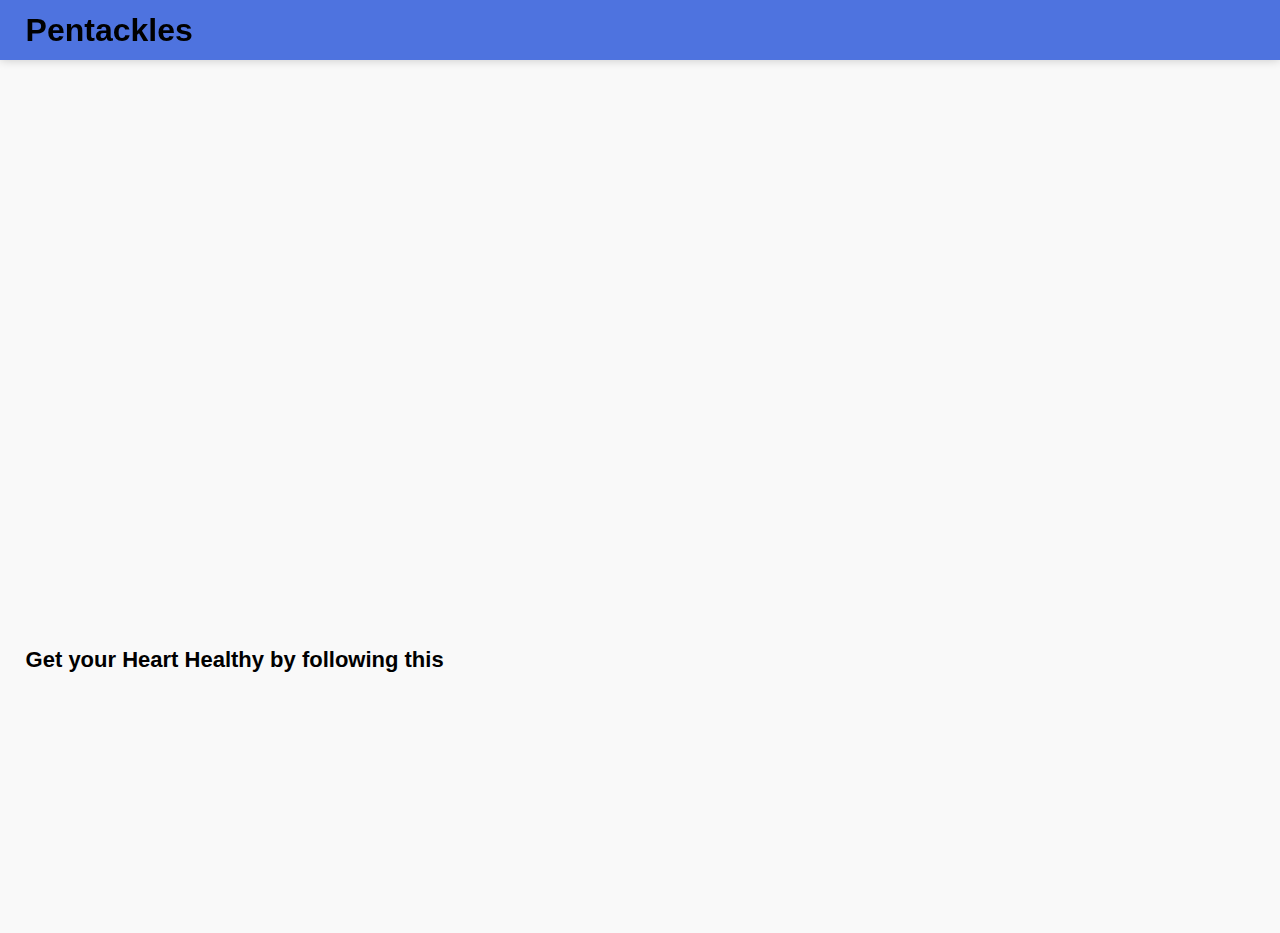
<file: PCS24-8/pantackles/video-1.html>
<!DOCTYPE html>
<html lang="en">
<head>
    <meta charset="UTF-8">
    <meta http-equiv="X-UA-Compatible" content="IE-edge">
    <meta name="viewport" content="width=device-width, initial-scale=1.0">
    <link rel="stylesheet" href="style.css">
    <title></title>
</head>
<body>
    <nav class="flex-div" id="new">
        <div class="nav-left flex-div">
            <div>
                <h1 ><a style="color: black;" href="index.html">Pentackles</a></h1>
            </div>
        </div>
        <div class="nav-middle flex-div">
        </div>
    </nav>

    <div class="container play-container">
        <div class="row">
            <div class="play-video">
                <iframe width="960" height="515" src="https://www.youtube.com/embed/nHdyZM7FsCk?si=OyHsMYj9E5rm-WC2" title="YouTube video player" frameborder="0" allow="accelerometer; autoplay; clipboard-write; encrypted-media; gyroscope; picture-in-picture; web-share" allowfullscreen></iframe>
                <h3>Get your Heart Healthy by following this</h3>
            </div>
        </div>
    </div>
</body>
</html>
</file>
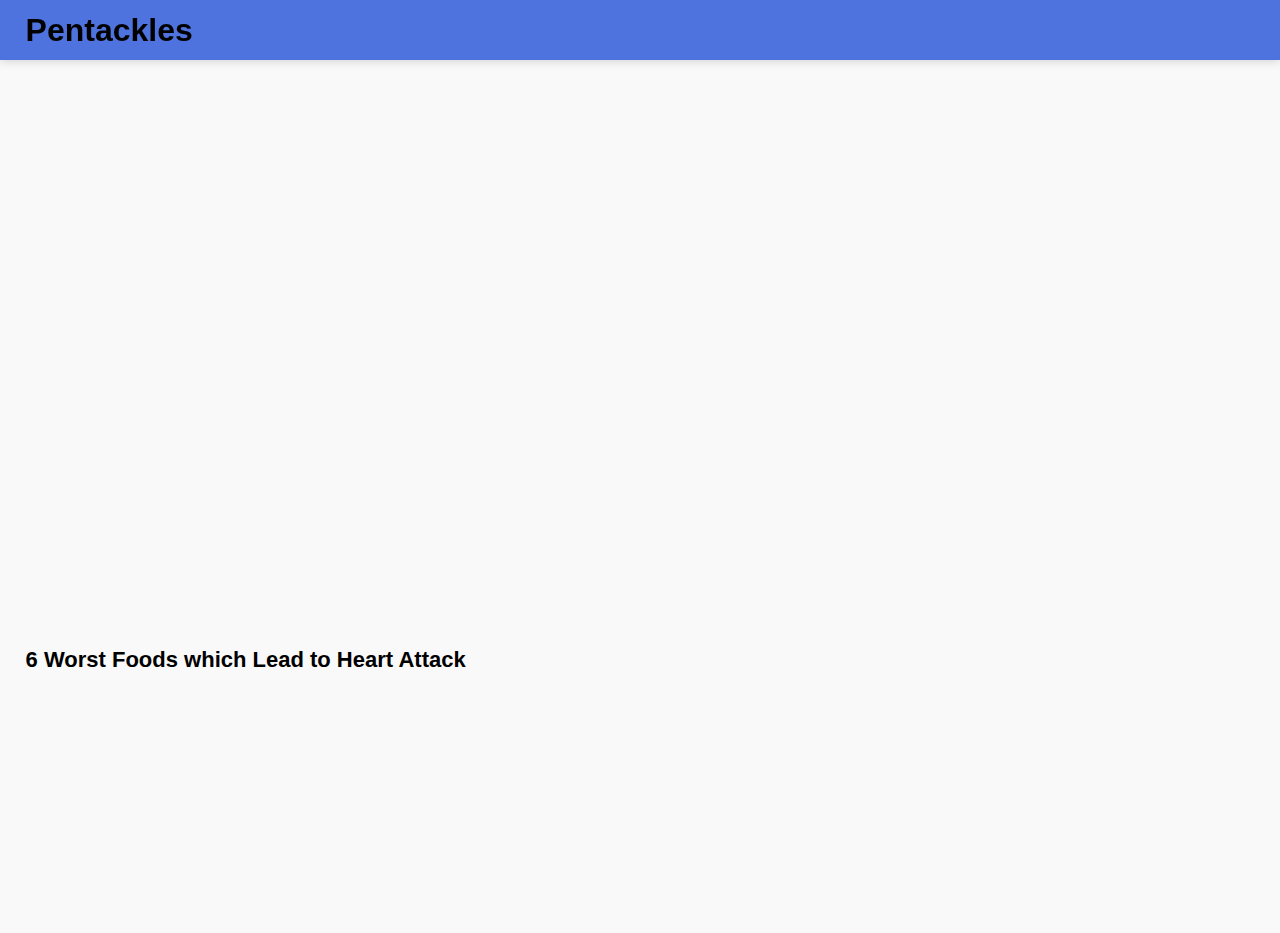
<file: PCS24-8/pantackles/video-2.html>
<!DOCTYPE html>
<html lang="en">
<head>
    <meta charset="UTF-8">
    <meta http-equiv="X-UA-Compatible" content="IE-edge">
    <meta name="viewport" content="width=device-width, initial-scale=1.0">
    <link rel="stylesheet" href="style.css">
    <title></title>
</head>
<body>
    <nav class="flex-div" id="new">
        <div class="nav-left flex-div">
            <div>
                <h1 ><a style="color: black;" href="food.html">Pentackles</a></h1>
            </div>
        </div>
        <div class="nav-middle flex-div">
        </div>
    </nav>

    <div class="container play-container">
        <div class="row">
            <div class="play-video">
                <iframe width="960" height="515" src="https://www.youtube.com/embed/o4O0wPlRnIE?si=3bP0NLOsc2vTAqNj" title="YouTube video player" frameborder="0" allow="accelerometer; autoplay; clipboard-write; encrypted-media; gyroscope; picture-in-picture; web-share" allowfullscreen></iframe>
                <h3>6 Worst Foods which Lead to Heart Attack
                </h3>
            </div>
        </div>
    </div>
</body>
</html>
</file>
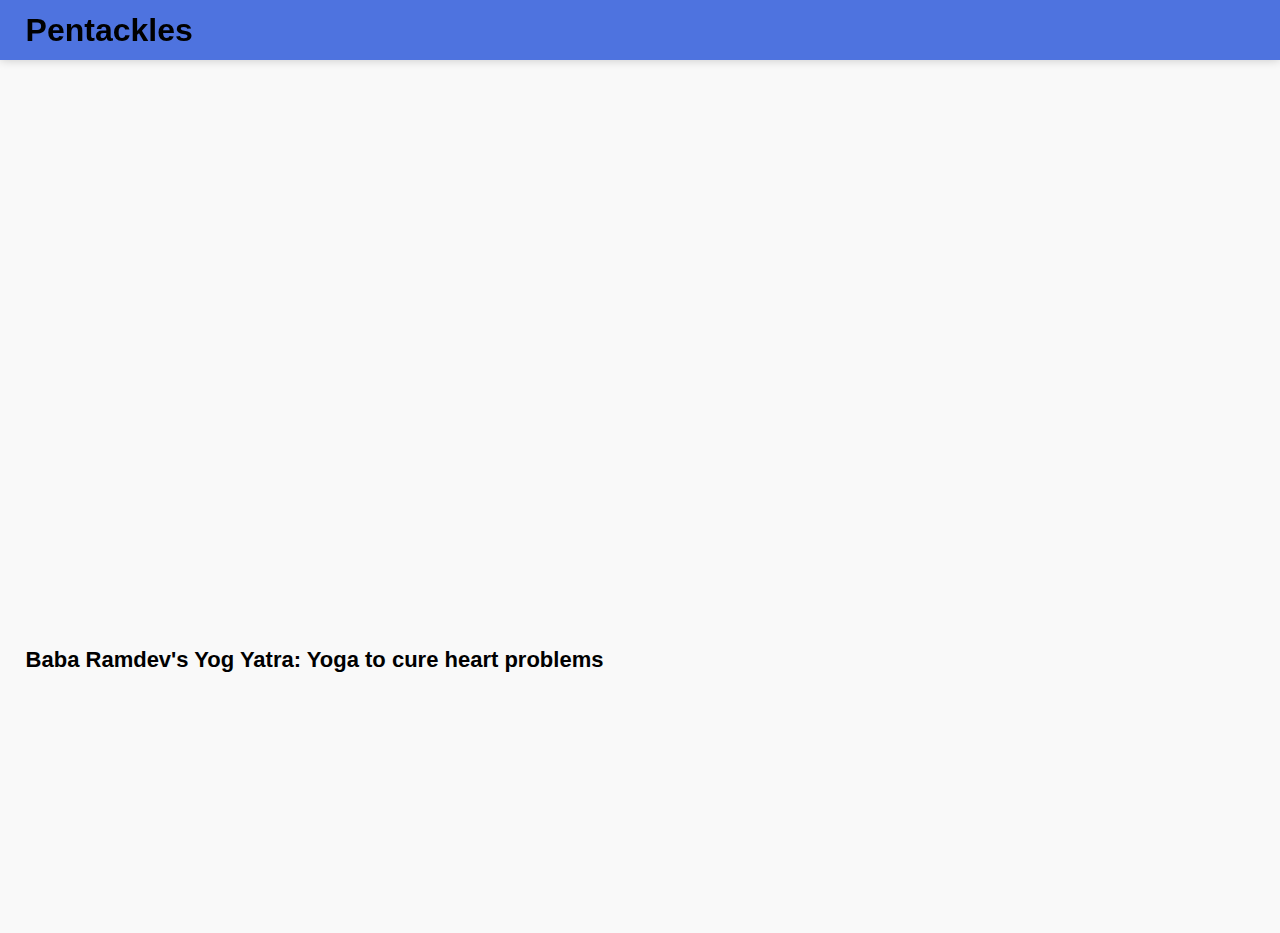
<file: PCS24-8/pantackles/video-3.html>
<!DOCTYPE html>
<html lang="en">
<head>
    <meta charset="UTF-8">
    <meta http-equiv="X-UA-Compatible" content="IE-edge">
    <meta name="viewport" content="width=device-width, initial-scale=1.0">
    <link rel="stylesheet" href="style.css">
    <title></title>
</head>
<body>
    <nav class="flex-div" id="new">
        <div class="nav-left flex-div">
            <div>
                <h1>Pentackles</h1>
            </div>
        </div>
        <div class="nav-middle flex-div">
        </div>
    </nav>

    <div class="container play-container">
        <div class="row">
            <div class="play-video">
                <iframe width="960" height="515" src="https://www.youtube.com/embed/wrECGnoJPLg?si=K5iz61QnxjRL-Sfi" title="YouTube video player" frameborder="0" allow="accelerometer; autoplay; clipboard-write; encrypted-media; gyroscope; picture-in-picture; web-share" allowfullscreen></iframe>
                <h3>Baba Ramdev's Yog Yatra: Yoga to cure heart problems
                </h3>
            </div>
        </div>
    </div>
</body>
</html>
</file>
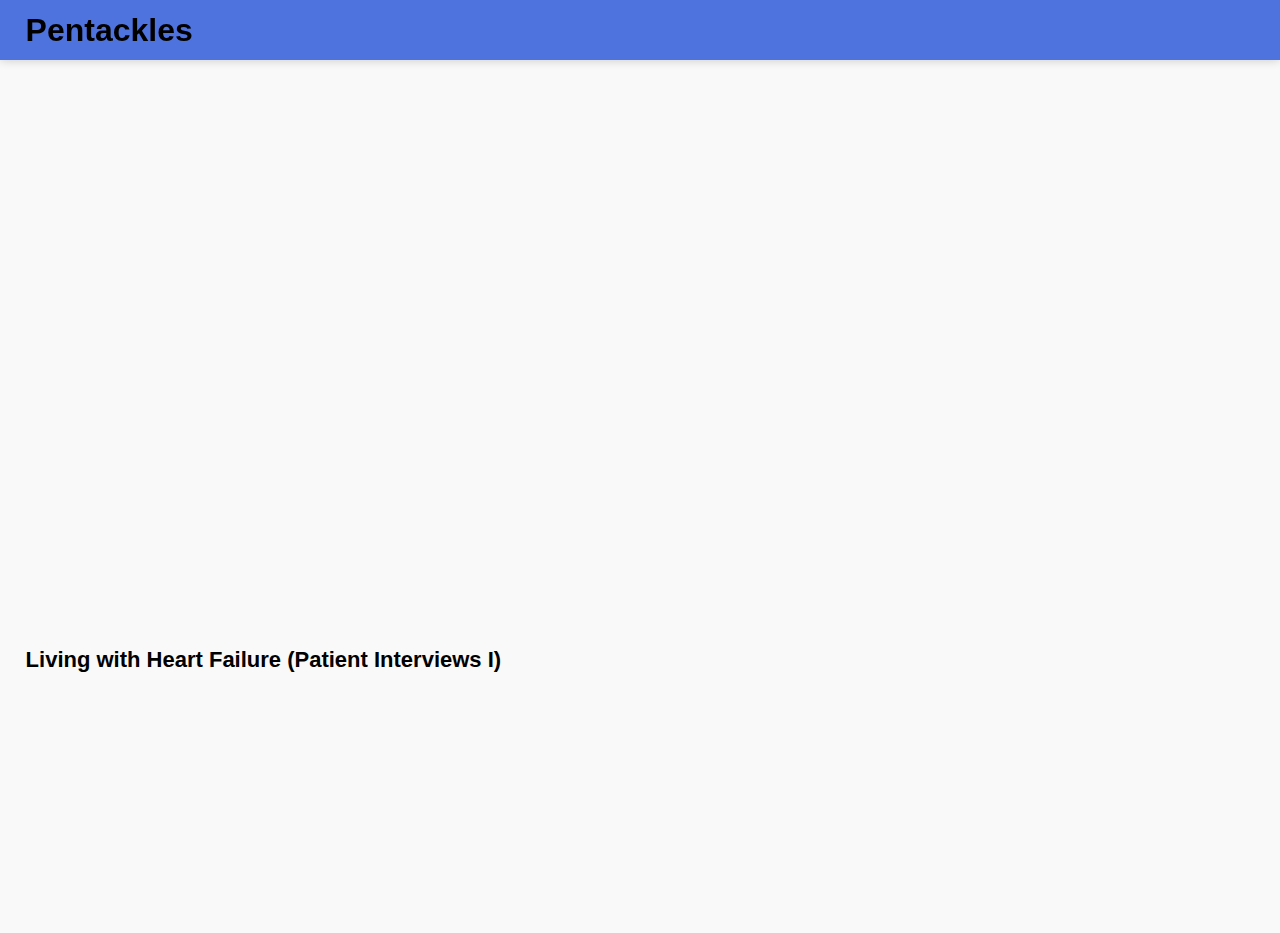
<file: PCS24-8/pantackles/video-4.html>
<!DOCTYPE html>
<html lang="en">
<head>
    <meta charset="UTF-8">
    <meta http-equiv="X-UA-Compatible" content="IE-edge">
    <meta name="viewport" content="width=device-width, initial-scale=1.0">
    <link rel="stylesheet" href="style.css">
    <title></title>
</head>
<body>
    <nav class="flex-div" id="new">
        <div class="nav-left flex-div">
            <div>
                <h1 ><a style="color: black;" href="old.html">Pentackles</a></h1>

            </div>
        </div>
        <div class="nav-middle flex-div">
        </div>
    </nav>

    <div class="container play-container">
        <div class="row">
            <div class="play-video">
                
<iframe width="960" height="515" src="https://www.youtube.com/embed/jtW7w7NfOP8?si=Ti9TC2To0YFG6vmM" title="YouTube video player" frameborder="0" allow="accelerometer; autoplay; clipboard-write; encrypted-media; gyroscope; picture-in-picture; web-share" allowfullscreen></iframe>

                <h3>Living with Heart Failure (Patient Interviews I)
                </h3>
            </div>
        </div>
    </div>
</body>
</html>
</file>
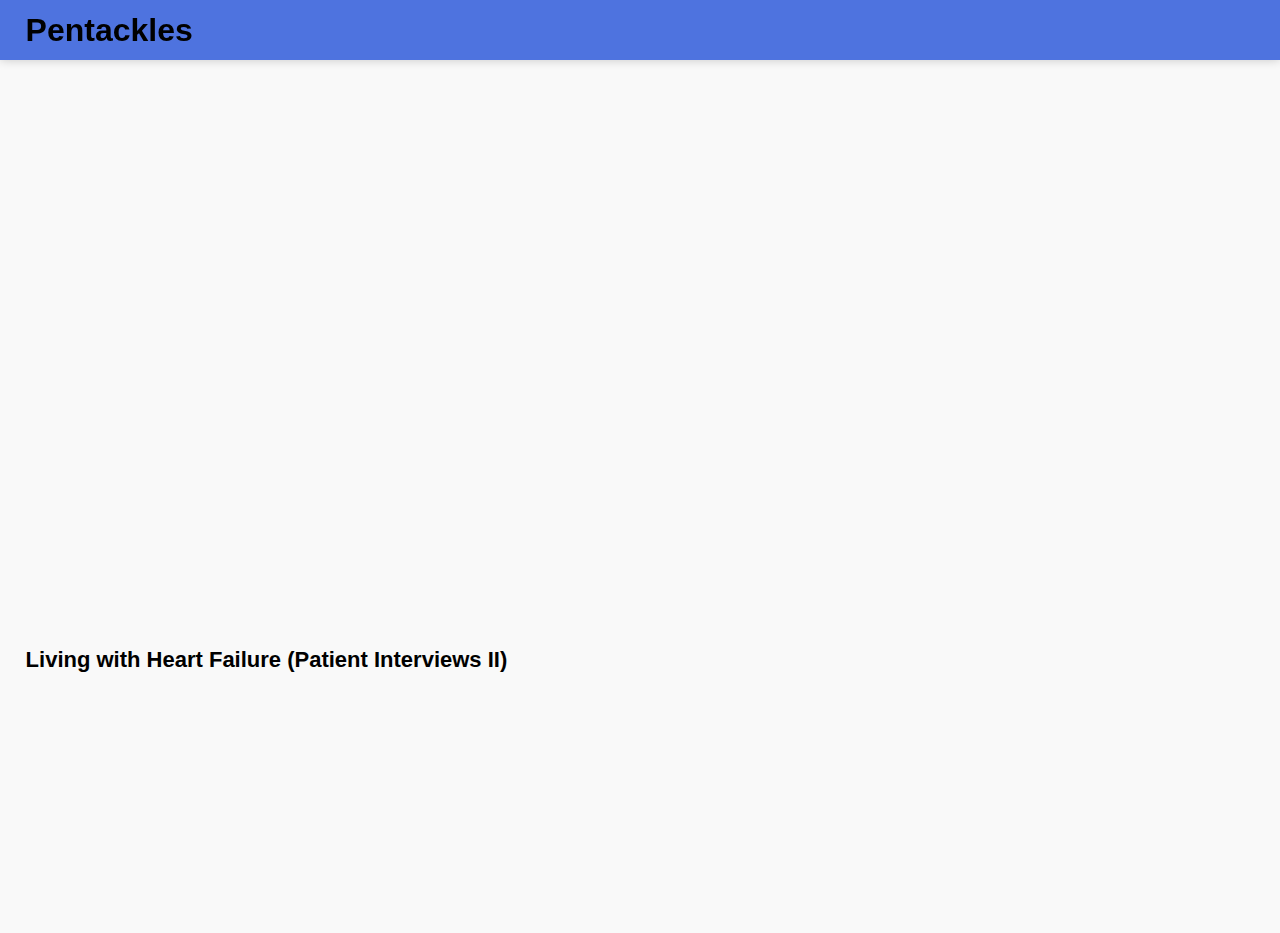
<file: PCS24-8/pantackles/video-5.html>
<!DOCTYPE html>
<html lang="en">
<head>
    <meta charset="UTF-8">
    <meta http-equiv="X-UA-Compatible" content="IE-edge">
    <meta name="viewport" content="width=device-width, initial-scale=1.0">
    <link rel="stylesheet" href="style.css">
    <title></title>
</head>
<body>
    <nav class="flex-div" id="new">
        <div class="nav-left flex-div">
            <div>
                <h1 ><a style="color: black;" href="old.html">Pentackles</a></h1>

            </div>
        </div>
        <div class="nav-middle flex-div">
        </div>
    </nav>

    <div class="container play-container">
        <div class="row">
            <div class="play-video">
                
                <iframe width="960" height="515" src="https://www.youtube.com/embed/tP79YHgMmMg?si=4WYi5NP_9Cgo8TCw" title="YouTube video player" frameborder="0" allow="accelerometer; autoplay; clipboard-write; encrypted-media; gyroscope; picture-in-picture; web-share" allowfullscreen></iframe>

                <h3>Living with Heart Failure (Patient Interviews II)
                </h3>
            </div>
        </div>
    </div>
</body>
</html>
</file>
<file: PCS24-8/pantackles/style.css>
*{
    margin: 0;
    padding: 0;
    font-family:'poppins' , sans-serif;
    box-sizing: border-box;
}
a{
    text-decoration: none;
    color: #5a5a5a;
}

#new{
    height: 60px;
    background-color: #4e73df;
}
img{
    cursor: pointer;
}

.flex-div{
     display: flex;
     align-items: center;

}
nav{
    padding: 0px 2%;
    justify-content: space-between;
    box-shadow: 0 0 10px rgba(0, 0, 0, 0.2);
    background: #fff;
    position: sticky;
    top: 0;
    z-index: 10;
}


.nav-right img{
    width: 25px;
    margin-right: 25px;
}

.nav-right .user-icon{
width: 35px;
margin-right: 0px;
border-radius: 50%;

}

.nav-left .menu-icon{
    width: 22px;
    margin-right: 25px;

}

.nav-left .logo{
    width: 130px;

}

.nav-middle .mic-icon{
    width: 16px;

}
.nav-middle .search-box{
    border: 1px solid #ccc;
    margin-right: 15px;
    padding: 8px 12px;
    /* border-radius: 25px; */
}

.nav-middle .search-box input{
    width: 400px;
    border: 0;
    outline: 0;
    background: transparent;
}
.nav-middle .search-box img{
    width: 15px;
   
}

/* sidebar */
.sidebar{
    background: #4e73df;
    width: 15%;
    height: 100vh;
    position: fixed;
    top: 0;
    padding-left: 2%;
    padding-top: 98px;

}

.shortcut-links a img{
width: 20px;
margin-right: 20px;
}

.shortcut-links a{
    display: flex;
    align-items: center;
    margin-bottom: 20px;
    width: fit-content;
    flex-wrap: wrap;
    margin-top: 13px;
}


.shortcut-links a:first-child{
    color: #ed3833;
}

.sidebar hr{
    border: 0;
    height: 1px;
    background: #ccc;
    width: 85%;
}
.subscribed-list h3{
    font-size: 13px;
    margin: 20px 0;
    color: #5a5a5a;
}
.subscribed-list a{
    display: flex;
    align-items: center;
    margin-bottom: 20px;
    width: fit-content;
    flex-wrap: wrap;
}
.subscribed-list a img{
    width: 25px;
    border-radius: 50%;
    margin-right: 28px;
}


.small-sidebar{
    width: 5%;
}
.small-sidebar .shortcut-links a p  , .small-sidebar .subscribed-list a , .small-sidebar h3{
    display: none;
}

.small-sidebar hr{
    width: 50%;
    margin-bottom: 25px;
    display: none;

}
/* main Body */
.container{
   background: #f9f9f9;
   padding-left: 17%;
   padding-right: 2%;
   padding-top: 56px;
   padding-bottom: 260px;
}
.large-container{
    padding-left: 7%; 
}
.banner{
    width: 100%;
    display: none;
}

.banner img{
    width: 100%;
    border-radius: 8px;
}


.list-container{
    display: grid;
    grid-template-columns: repeat(auto-fit, minmax(250px, 1fr));
    grid-column-gap: 16px;
    grid-row-gap: 30px;
    margin-top: 15px;
}

.vid-list .thumbnail{
   width: 100%;
   border-radius: 5px;

}
.vid-list .flex-div{
    align-items: flex-start;
    margin-top: 7px;
}

.vid-list .flex-div img{
    width: 35px;
    margin-right: 10px;
    border-radius: 50%;
}

.vid-info{
    color: #5a5a5a;
    font-size: 13px;

}

.vid-info a{
    color: black;
    font-weight: 600;
    display: block;
    margin: bottom 5px;;
}


@media (max-width: 900px) {
    .menu-icon{
        display: none;
    }

    .sidebar{
        display: none;
    } 

   .container, .large-container{
       padding-left: 5%;
       padding-right: 5%;   
   }

   /* .nav-right img{
  
    display: none;
   } */

   .nav-right .user-icon{
       display: block;
       width: 30px;
   }

   .nav-middle .search-box {
       width: 100px;
       display: none;

   }

   .nav-middle .mic-icon{
       display: none;
   }

   .logo{
       width: 90px;
   }

}

/*******      Video -9      *****/


.play-container{
    padding-left: 2% !important;
}

.row{
    display: flex;
    justify-content: space-between;
    flex-wrap: wrap;

}
.play-video{
    flex-basis: 69%;
}

.right-sidebar{
    flex-basis: 30%;
}

.play-video video{
    width: 100%;
}
.side-video-list{

    display: flex;
    justify-content: space-between;
    margin-bottom: 8px;
}

.side-video-list img{
    width: 100%;

}
.side-video-list .small-thumbnail{
    flex-basis: 49%;

}

.side-video-list .vid-info{

    flex-basis: 49%;
}

.play-video .tags a{
   
    color: #0000ff;
    font-size: 13px;
}

.play-video h3{
    font-weight: 600;
    font-size: 22px;
    margin-top: 12px;
}

.play-video .play-video-info{
    display: flex;
    align-items: center;
    justify-content: space-between;
    flex-wrap: wrap;
    margin-top: 5px;
    font-size: 14px;
    color: #5a5a5a;
}

.play-video .play-video-info a img{
    width: 20px;
    margin-right: 8px;

}

.play-video .play-video-info a{
    display: inline-flex;
    align-items: center;
    margin-left: 15px;

}

.play-video hr{
    border: 0;
    height: 1px;
    background: #ccc;
    margin: 10px 0;
}

.owner{
    display: flex;
    align-items: center;
    margin-top: 20px;
}

.owner div{
    flex: 1;
    line-height: 18px;   
}

.owner img{
    width: 40px;
    border-radius: 50%;
    margin-right: 15px;
}

.owner p{
    color: #000;
    font-weight: 600;
    font-size: 18px;
}


.owner span{
    font-size: 13px;
    color: #5a5a5a;
}


.owner button{
    background: #ed3833;
    color: #fff;
    padding: 8px 30px;
    border: 0;
    outline: 0;
    border-radius: 4px;
    cursor: pointer;
}

.vid-des{
    padding-left: 55px;
    margin: 15px 0;
}

.vid-des p{
    
    font-size: 14px;
    margin-bottom: 5px;
    color: #5a5a5a;
}

.vid-des .cmnt{
    display: flex;
    margin-top: 15px;
}
.cmnt img{
    width: 24px;
    height: 17px;
    margin-left: 46px;
    margin-right: 14px;
}

.vid-des h4{
    font-size: 14px;
    color: #5a5a5a;
    /* margin-top: 15px; */
}

.add-cmnt{
    display: flex;
    align-items: center;
    margin: 30px 0;
}

.add-cmnt img{
    width: 35px;
    border-radius: 50%;
    margin-right: 15px;
}

.add-cmnt input{
    border: 0;
    outline: 0;
    border-bottom: 1px solid #5a5a5a;
    width: 100%;
    padding-top: 10px;
    background: transparent;
}

.old-cmnt{
    display: flex;
    align-items: center;
    margin: 20px 0;
}

.old-cmnt img{
    width: 35px;
    border-radius: 50%;
    margin-right: 15px;
}

.old-cmnt h3{
    font-size: 14px;
    margin-bottom: 2px;
}

.old-cmnt h3 span{
    font-size: 12px;
    color: #5a5a5a;
    font-weight: 500;
    margin-left: 8px;
}

.old-cmnt .cmnt-react{
    display: flex;
    align-items: center;
    margin:8px 0;
    font-size: 14px;
}

.old-cmnt .cmnt-react img{

    width: 20px;
    border-radius: 0;
    margin-right: 5px;
}

.old-cmnt .cmnt-react span{
    margin-right: 20px;
    color: #5a5a5a;

}

.old-cmnt .cmnt-react div{
    color: blue;
    display: block;
}
.hide-hr{
    display: none;
}
@media (max-width: 900px){

    .play-video{
        flex-basis: 100%;
    }


    .right-sidebar{
        flex-basis: 100%;
        margin-top: 35px;
    }

    .play-container{
        padding-left: 5%;
    }

    .vid-des {
        padding-left: 5px;
    }
 
    .play-video .play-video-info a{
        margin-left: 0;
        margin-right: 15px;
        margin-top: 15px;
    }
    
    .hide-hr{
        display: block;
    }

}
</file>
